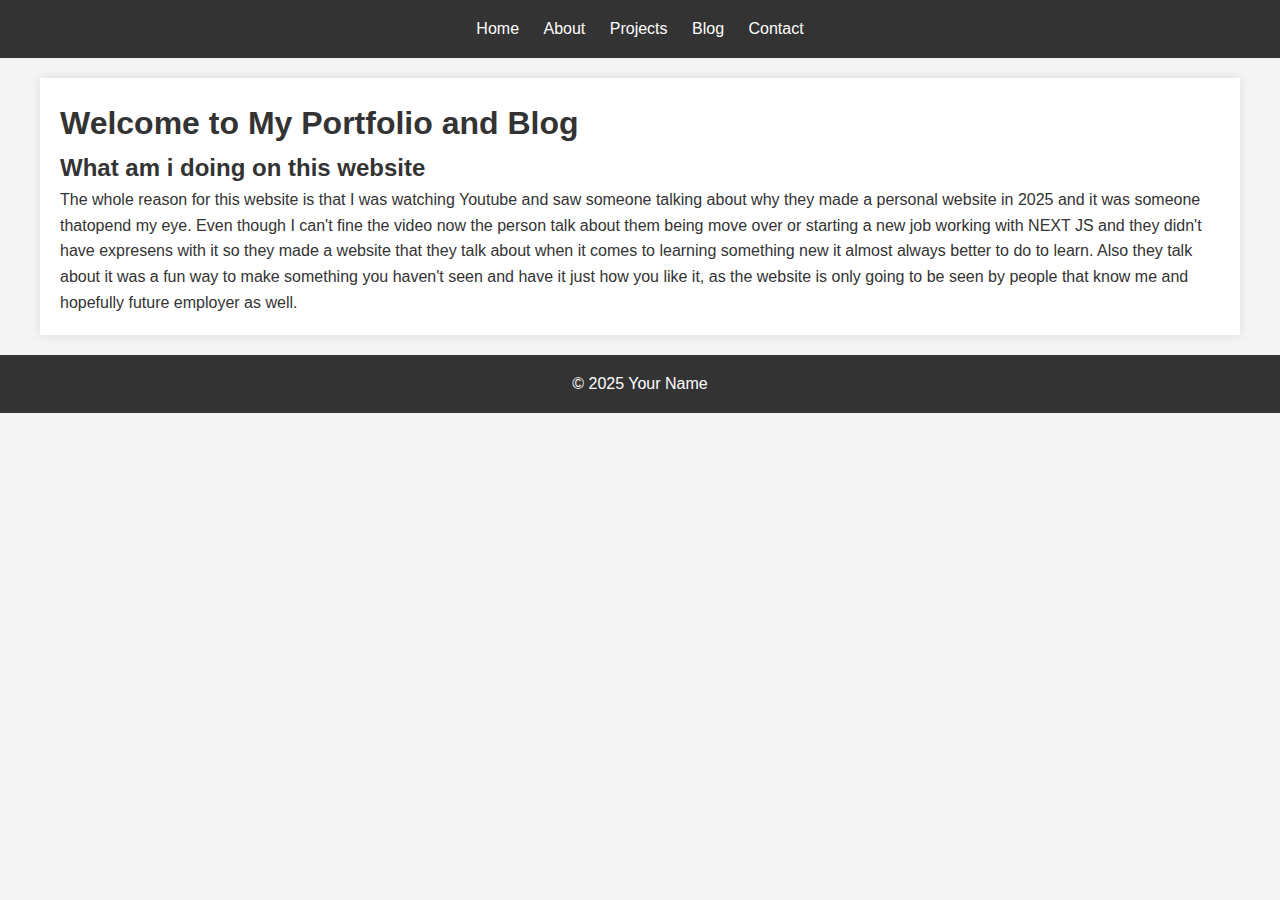
<file: index.html>
<!DOCTYPE html>
<html lang="en">
<head>
    <meta charset="UTF-8">
    <meta name="viewport" content="width=device-width, initial-scale=1.0">
    <title>Your Name - Home</title>
    <link rel="stylesheet" href="style.css"> 
</head>
<body>
    <header>
        <nav>
            <ul>
                <li><a href="index.html">Home</a></li>
                <li><a href="about.html">About</a></li>
                <li><a href="projects.html">Projects</a></li>
                <li><a href="blog.html">Blog</a></li>
                <li><a href="contact.html">Contact</a></li>
            </ul>
        </nav>
    </header>

    <main>
        <h1>Welcome to My Portfolio and Blog</h1>
        <h2>What am i doing on this website</h2>
        <p>The whole reason for this website is that I was watching Youtube and saw someone talking about why they made a personal website in 2025 and it was someone thatopend my 
            eye. Even though I can't fine the video now the person talk about them being move over or starting a new job working with NEXT JS and they didn't have expresens with it 
            so they made a website that they talk about when it comes to learning something new it almost always better to do to learn.</n>
            Also they talk about it was a fun way to make something you haven't seen and have it just how you like it, as the website is only going to be seen by people that know 
            me and hopefully future employer as well.
        </p>
    </main>

    <footer>
        <p>&copy; 2025 Your Name</p>
    </footer>
</body>
</html>
</file>
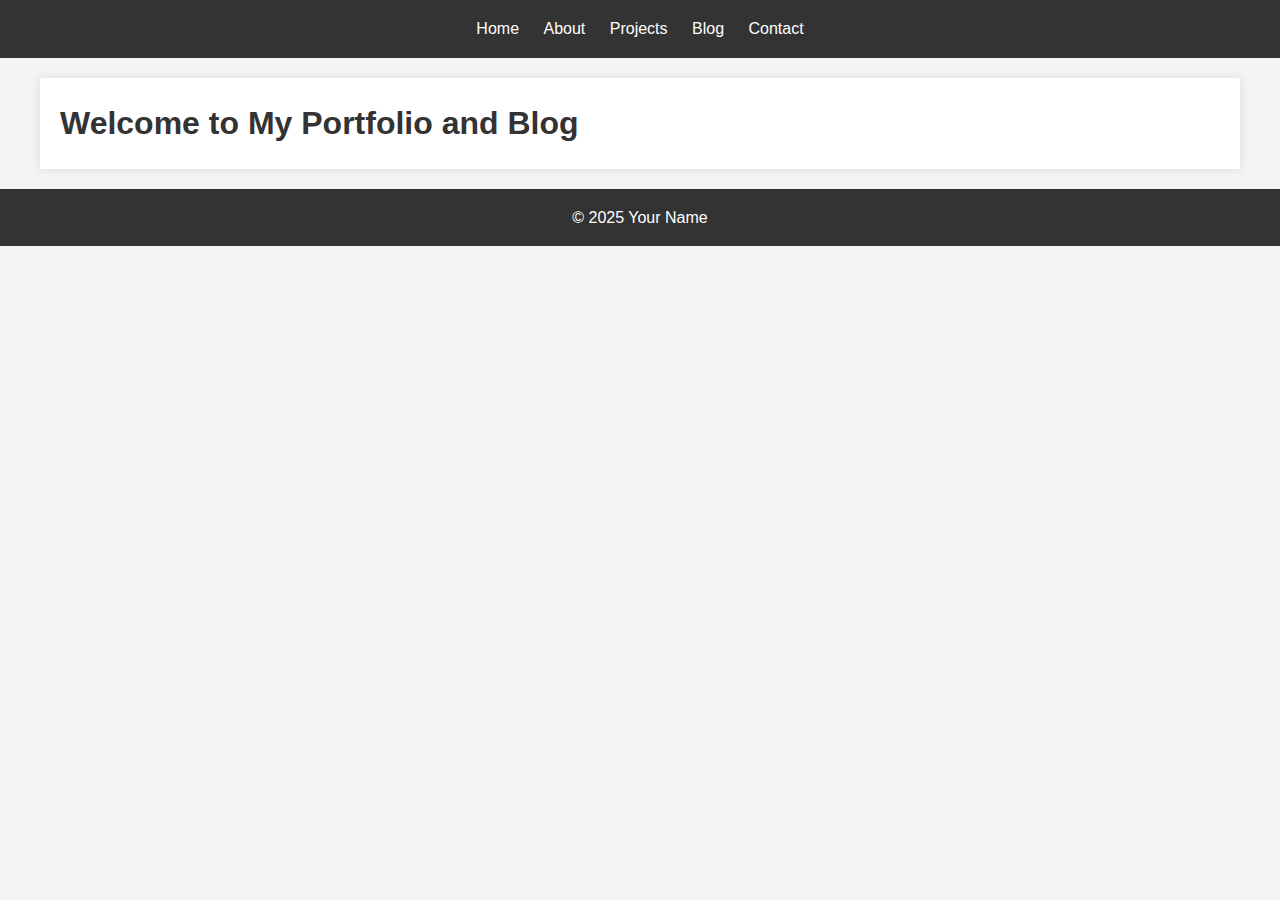
<file: about.html>
<!DOCTYPE html>
<html lang="en">
<head>
    <meta charset="UTF-8">
    <meta name="viewport" content="width=device-width, initial-scale=1.0">
    <title>Your Name - Home</title>
    <link rel="stylesheet" href="style.css"> 
</head>
<body>
    <header>
        <nav>
            <ul>
                <li><a href="index.html">Home</a></li>
                <li><a href="about.html">About</a></li>
                <li><a href="projects.html">Projects</a></li>
                <li><a href="blog.html">Blog</a></li>
                <li><a href="contact.html">Contact</a></li>
            </ul>
        </nav>
    </header>

    <main>
        <h1>Welcome to My Portfolio and Blog</h1>
        
    </main>

    <footer>
        <p>&copy; 2025 Your Name</p>
    </footer>
</body>
</html>
</file>
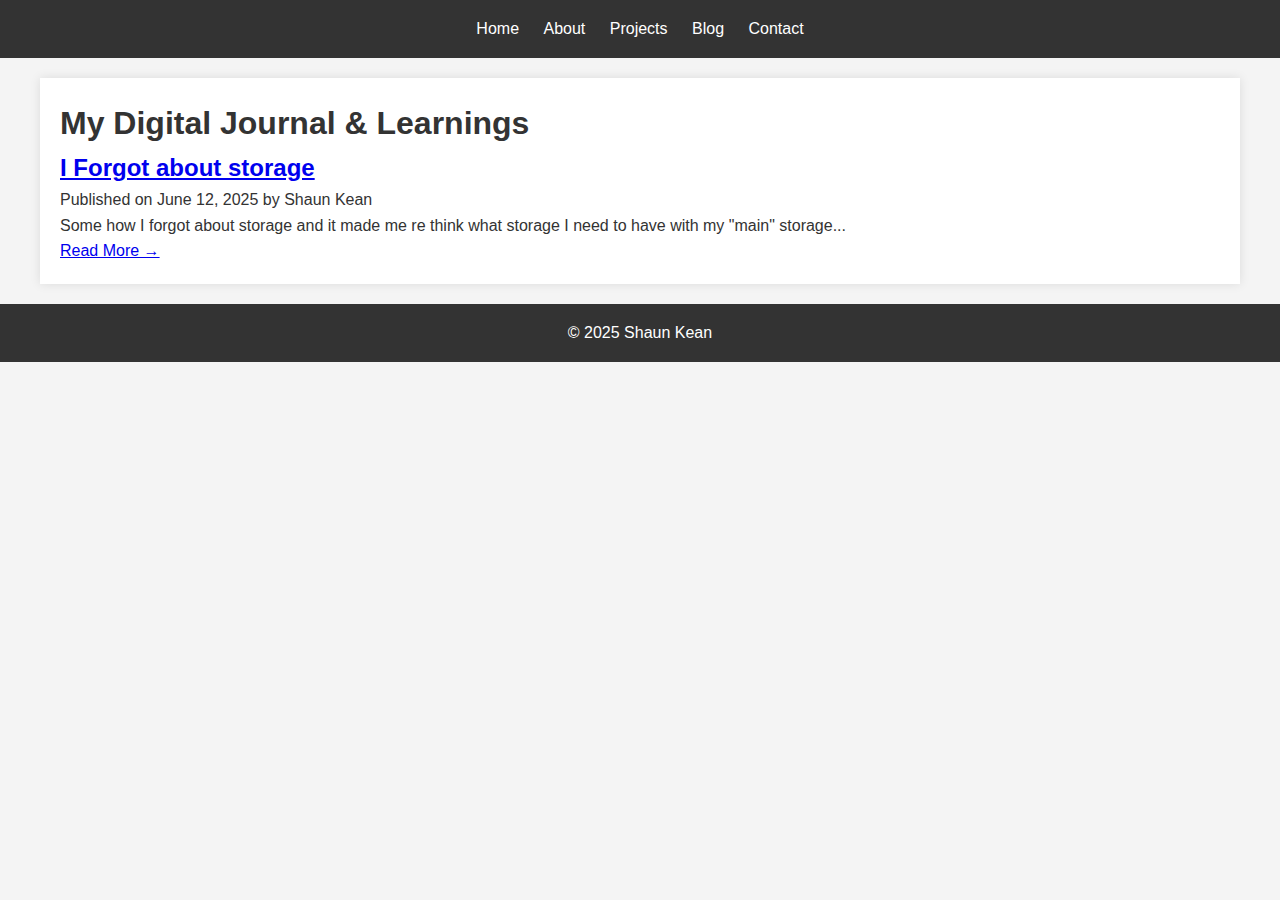
<file: blog.html>
<!DOCTYPE html>
<html lang="en">
<head>
    <meta charset="UTF-8">
    <meta name="viewport" content="width=device-width, initial-scale=1.0">
    <title>Shaun Kean - Blog</title>
    <link rel="stylesheet" href="style.css">
</head>
<body>
    <header>
        <nav>
            <ul>
                <li><a href="index.html">Home</a></li>
                <li><a href="about.html">About</a></li>
                <li><a href="projects.html">Projects</a></li>
                <li><a href="blog.html">Blog</a></li>
                <li><a href="contact.html">Contact</a></li>
            </ul>
        </nav>
    </header>

    <main>
        <h1>My Digital Journal & Learnings</h1>
        <section class="blog-posts-list">
            <article class="blog-post-summary">
                <h2><a href="post/first-post-problem-with-storage.html">I Forgot about storage</a></h2>
                <p class="post-meta">Published on <time datetime="2025-06-12">June 12, 2025</time> by Shaun Kean</p>
                <p>Some how I forgot about storage and it made me re think what storage I need to have with my "main" storage...</p>
                <a href="posts/first-post-problem-with-storage" class="read-more">Read More &rarr;</a>
            </article>

            <!-- Add more blog post summaries here as you create new posts -->

        </section>
    </main>

    <footer>
        <p>&copy; 2025 Shaun Kean</p>
    </footer>
</body>
</html>
</file>
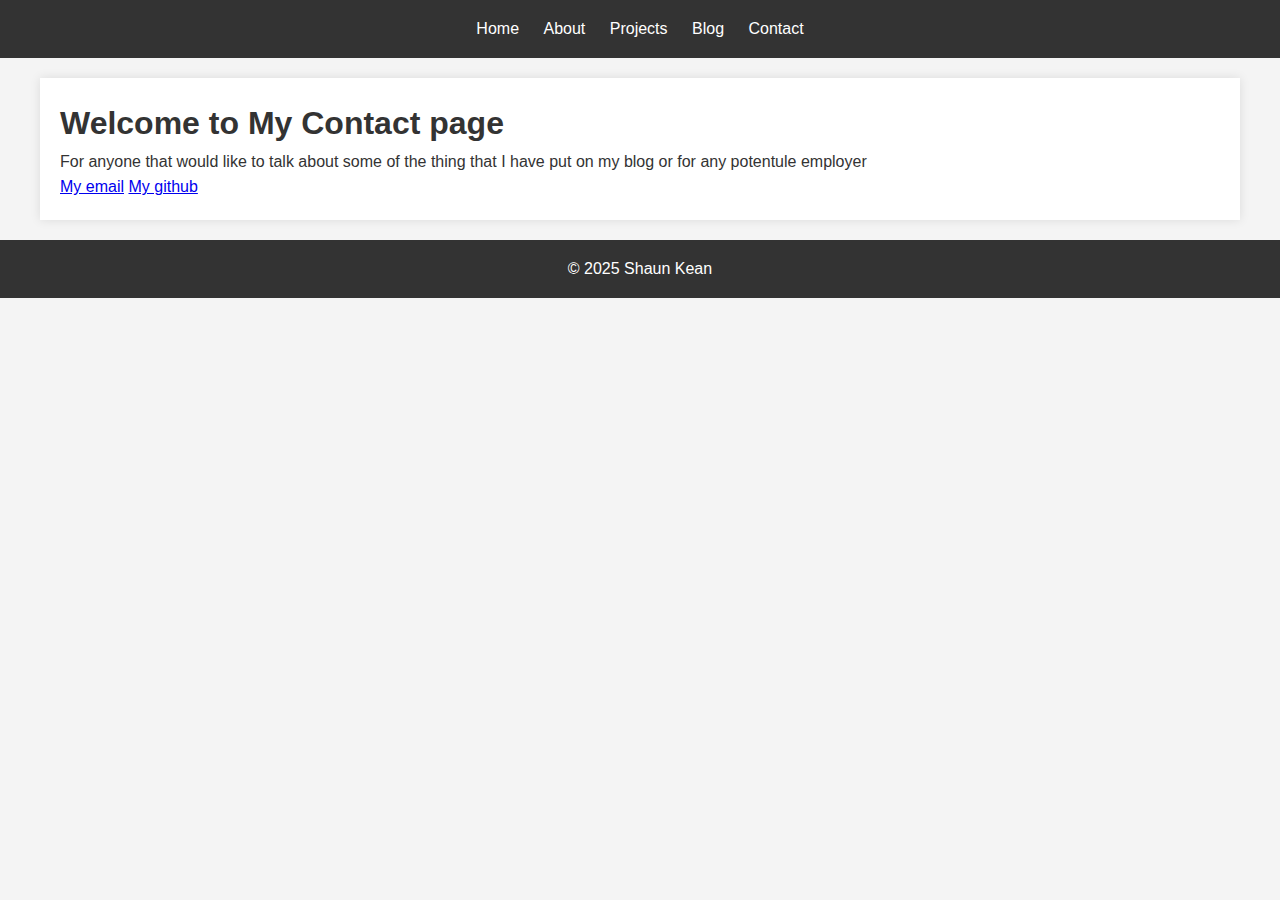
<file: contact.html>
<!DOCTYPE html>
<html lang="en">
<head>
    <meta charset="UTF-8">
    <meta name="viewport" content="width=device-width, initial-scale=1.0">
    <title>Your Name - Home</title>
    <link rel="stylesheet" href="style.css"> 
</head>
<body>
    <header>
        <nav>
            <ul>
                <li><a href="index.html">Home</a></li>
                <li><a href="about.html">About</a></li>
                <li><a href="projects.html">Projects</a></li>
                <li><a href="blog.html">Blog</a></li>
                <li><a href="contact.html">Contact</a></li>
            </ul>
        </nav>
    </header>

    <main>
        <h1>Welcome to My Contact page</h1>
        <p>For anyone that would like to talk about some of the thing that I have put on my blog or for any potentule employer</p>
        <a href="skean2000@outlook.com">My email</a>
        <a href="https://github.com/SKeana">My github</a>
        
        
    </main>

    <footer>
        <p>&copy; 2025 Shaun Kean</p>   
    </footer>
</body>
</html>
</file>
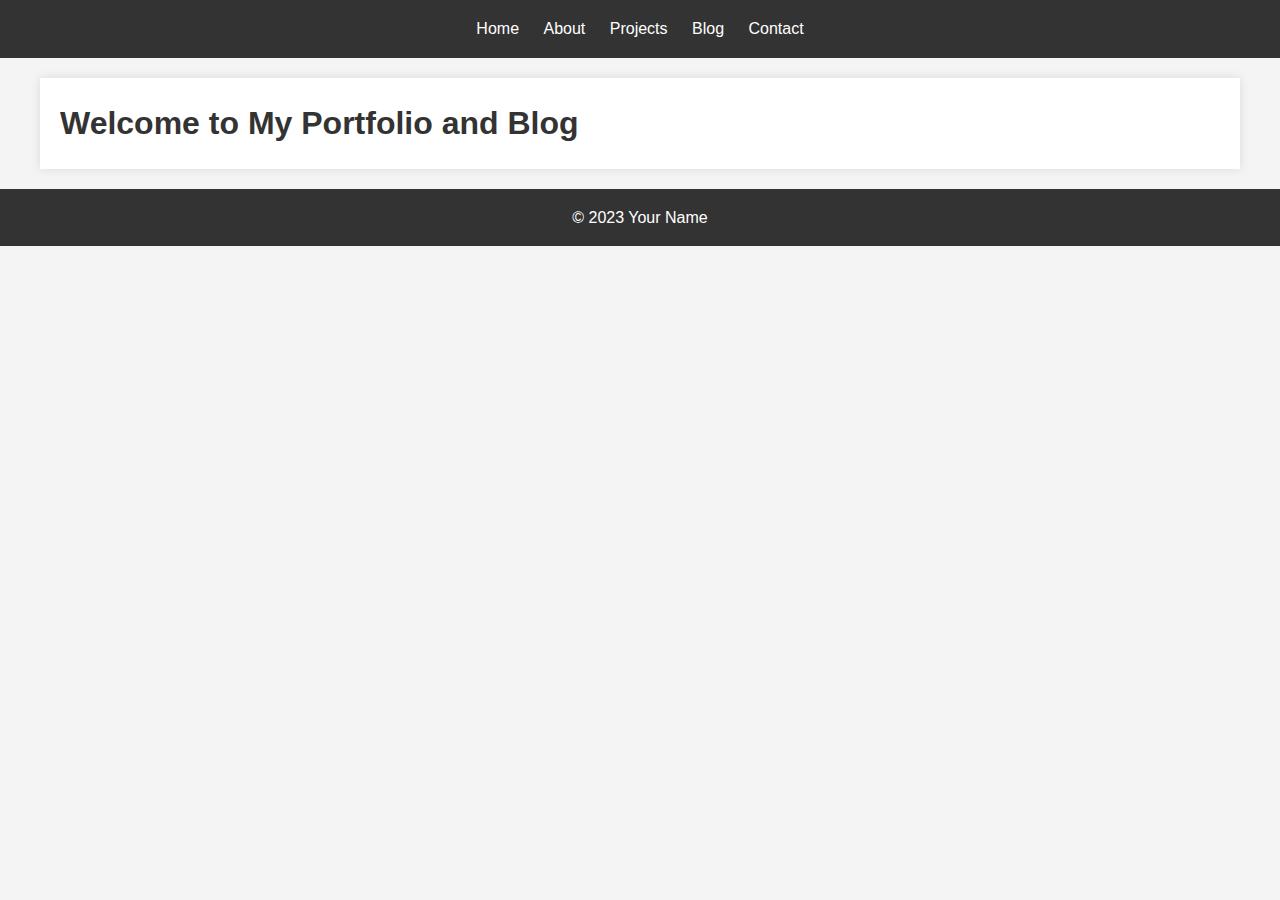
<file: projects.html>
<!DOCTYPE html>
<html lang="en">
<head>
    <meta charset="UTF-8">
    <meta name="viewport" content="width=device-width, initial-scale=1.0">
    <title>Your Name - Home</title>
    <link rel="stylesheet" href="style.css"> 
</head>
<body>
    <header>
        <nav>
            <ul>
                <li><a href="index.html">Home</a></li>
                <li><a href="about.html">About</a></li>
                <li><a href="projects.html">Projects</a></li>
                <li><a href="blog.html">Blog</a></li>
                <li><a href="contact.html">Contact</a></li>
            </ul>
        </nav>
    </header>

    <main>
        <h1>Welcome to My Portfolio and Blog</h1>
        
    </main>

    <footer>
        <p>&copy; 2023 Your Name</p>
    </footer>
</body>
</html>
</file>
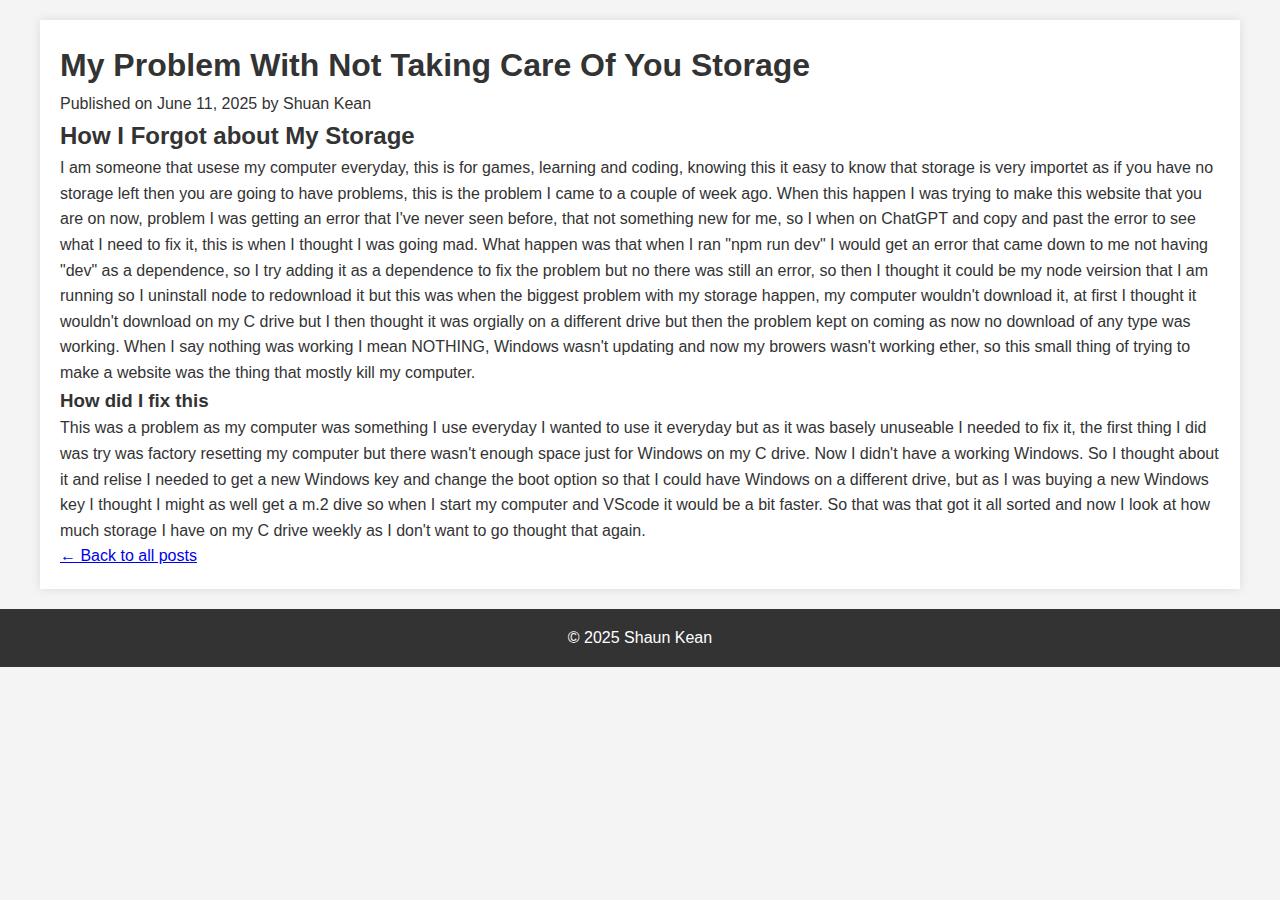
<file: post/first-post-problem-with-storage.html>
<!DOCTYPE html>
<html lang="en">
<head>
    <meta charset="UTF-8">
    <meta name="viewport" content="width=device-width, initial-scale=1.0">
    <title>I Need Space For That? </title> <!-- Your Name's Blog -->
    <link rel="stylesheet" href="../style.css"> 
</head>
<body>
    <main class="blog-post-detail">
        <h1>My Problem With Not Taking Care Of You Storage</h1>
        <p class="post-meta">Published on <time datetime="2025-01-11">June 11, 2025</time> by Shuan Kean</p>
        <h2>How I Forgot about My Storage</h2>
        <p>
            I am someone that usese my computer everyday, this is for games, learning and coding, knowing this it easy to know that storage is very importet as if you 
            have no storage left then you are going to have problems, this is the problem I came to a couple of week ago.</n>
            When this happen I was trying to make this website that you are on now, problem I was getting an error that I've never seen before, that not something new 
            for me, so I when on ChatGPT and copy and past the error to see what I need to fix it, this is when I thought I was going mad. What happen was that when I ran
            "npm run dev" I would get an error that came down to me not having "dev" as a dependence, so I try adding it as a dependence to fix the problem but no there 
            was still an error, so then I thought it could be my node veirsion that I am running so I uninstall node to redownload it but this was when the biggest problem
            with my storage happen, my computer wouldn't download it, at first I thought it wouldn't download on my C drive but I then thought it was orgially on a different
            drive but then the problem kept on coming as now no download of any type was working.</n>
            When I say nothing was working I mean NOTHING, Windows wasn't updating and now my browers wasn't working ether, so this small thing of trying to make a website was
            the thing that mostly kill my computer.
        </p>

        <h3>How did I fix this</h3>
        <p>
            This was a problem as my computer was something I use everyday I wanted to use it everyday but as it was basely unuseable I needed to fix it, the first thing I did 
            was try was factory resetting my computer but there wasn't enough space just for Windows on my C drive. </n>
            Now I didn't have a working Windows. So I thought about it and relise I needed to get a new Windows key and change the boot option so that I could have Windows on
            a different drive, but as I was buying a new Windows key I thought I might as well get a m.2 dive so when I start my computer and VScode it would be a bit faster.
            So that was that got it all sorted and now I look at how much storage I have on my C drive weekly as I don't want to go thought that again.
        </p>
        <a href="../blog.html">← Back to all posts</a>
    </main>

    <footer>
        <p>&copy; 2025 Shaun Kean</p>
    </footer>
</body>
</html>
</file>
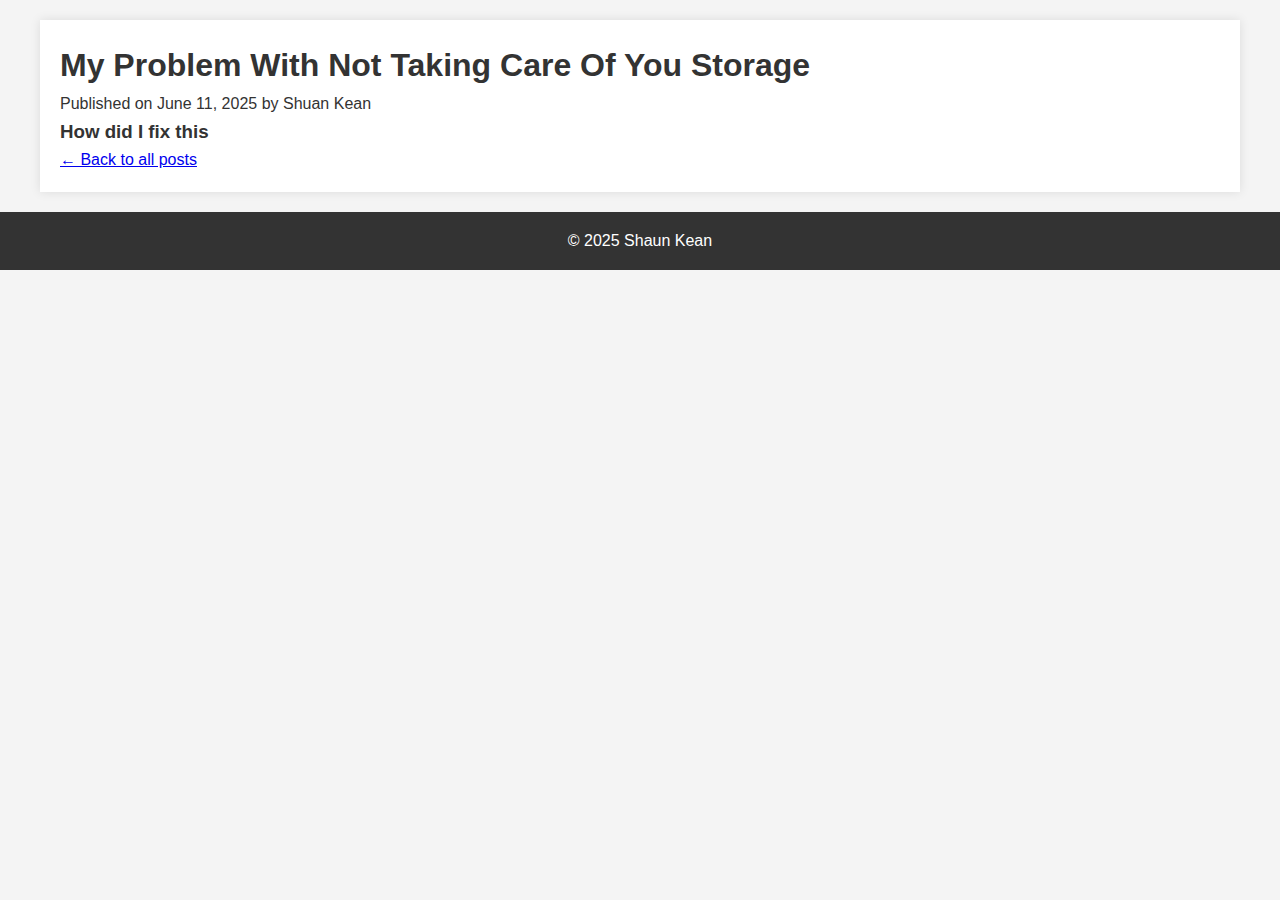
<file: post/template.html>
<!DOCTYPE html>
<html lang="en">
<head>
    <meta charset="UTF-8">
    <meta name="viewport" content="width=device-width, initial-scale=1.0">
    <title>I Need Space For That? </title> <!-- Your Name's Blog -->
    <link rel="stylesheet" href="../style.css"> 
</head>
<body>
    <main class="blog-post-detail">
        <h1>My Problem With Not Taking Care Of You Storage</h1> <!-- title-->
        <p class="post-meta">Published on <time datetime="2025-01-11">June 11, 2025</time> by Shuan Kean</p>
        <h2></h2> <!-- problem with story -->
        <p>

        </p>

        <h3>How did I fix this</h3> <!-- how i fix/ delt with/ concution-->
        <p>
            
        </p>
        <a href="../blog.html">← Back to all posts</a>
    </main>

    <footer>
        <p>&copy; 2025 Shaun Kean</p>
    </footer>
</body>
</html>
</file>
<file: style.css>
/* Basic Reset */
* {
    margin: 0;
    padding: 0;
    box-sizing: border-box;
}

body {
    font-family: sans-serif; /* Placeholder font for now */
    line-height: 1.6;
    background-color: #f4f4f4; /* Placeholder background */
    color: #333; /* Placeholder text color */
}

header {
    background-color: #333; /* Placeholder header background */
    color: #fff; /* Placeholder header text color */
    padding: 1rem 0;
    text-align: center;
}

nav ul {
    list-style: none;
}

nav ul li {
    display: inline;
    margin: 0 10px;
}

nav ul li a {
    color: #fff;
    text-decoration: none;
}

main {
    padding: 20px;
    max-width: 1200px;
    margin: 20px auto;
    background-color: #fff; /* Placeholder main background */
    box-shadow: 0 0 10px rgba(0, 0, 0, 0.1); /* Placeholder shadow */
}

footer {
    text-align: center;
    padding: 1rem 0;
    margin-top: 20px;
    background-color: #333; /* Placeholder footer background */
    color: #fff; /* Placeholder footer text color */
}
</file>
